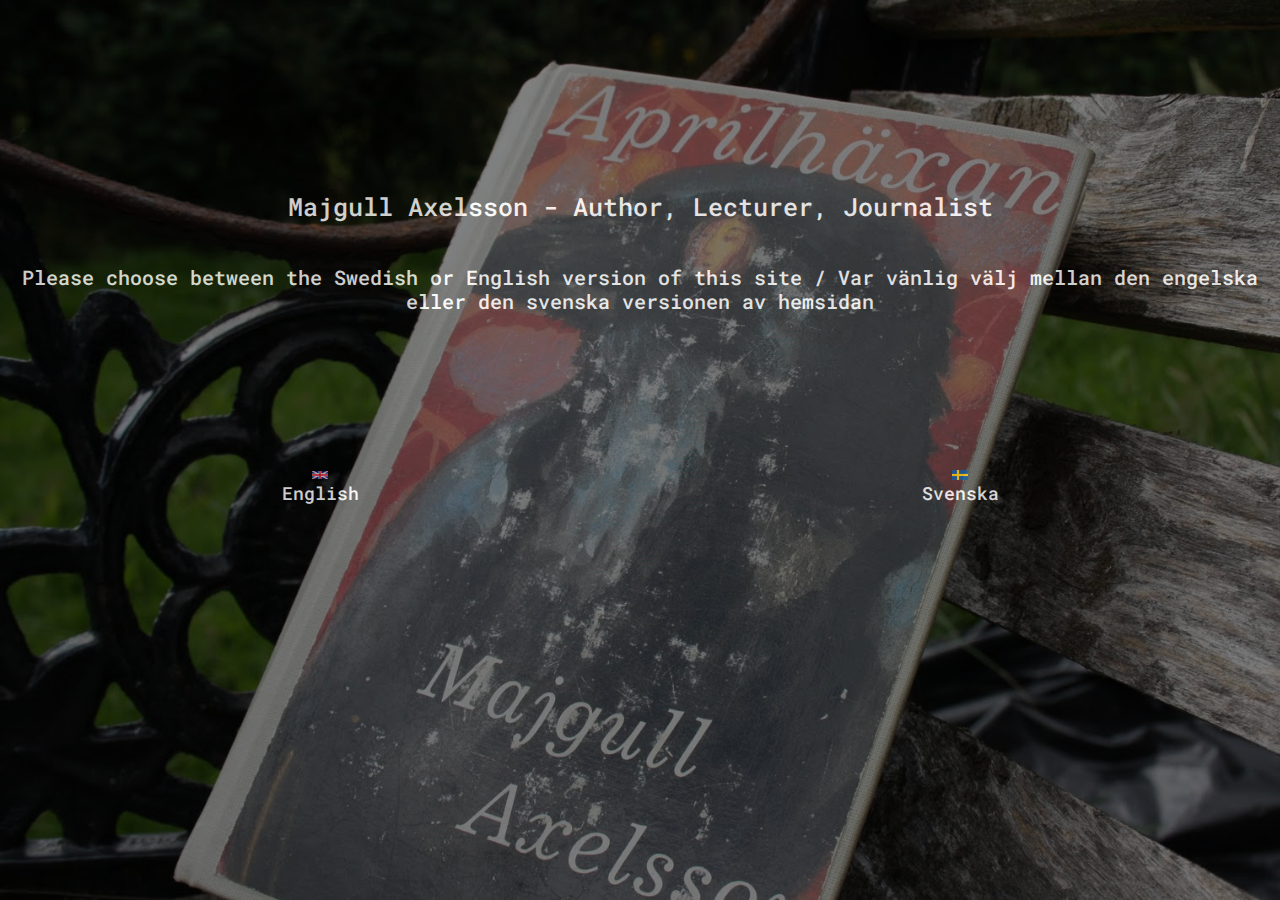
<file: index.html>
<!-- Landing page for language selection. -->
<!doctype html>
<html lang="en">

<head>
  <title>Majgull Axelsson - Author, Lecturer and Journalist</title>
  <!-- Required meta tags -->
  <meta charset="utf-8">
  <meta name="viewport" content="width=device-width, initial-scale=1, shrink-to-fit=no">

  <!-- Bootstrap CSS -->
  <link rel="stylesheet" href="https://stackpath.bootstrapcdn.com/bootstrap/4.3.1/css/bootstrap.min.css"
    integrity="sha384-ggOyR0iXCbMQv3Xipma34MD+dH/1fQ784/j6cY/iJTQUOhcWr7x9JvoRxT2MZw1T" crossorigin="anonymous">

  <!-- Optional JavaScript -->
  <!-- jQuery first, then Popper.js, then Bootstrap JS -->
  <script src="https://ajax.googleapis.com/ajax/libs/jquery/3.5.1/jquery.min.js"></script>
  <script src="https://cdnjs.cloudflare.com/ajax/libs/popper.js/1.14.7/umd/popper.min.js"
    integrity="sha384-UO2eT0CpHqdSJQ6hJty5KVphtPhzWj9WO1clHTMGa3JDZwrnQq4sF86dIHNDz0W1"
    crossorigin="anonymous"></script>
  <script src="https://stackpath.bootstrapcdn.com/bootstrap/4.3.1/js/bootstrap.min.js"
    integrity="sha384-JjSmVgyd0p3pXB1rRibZUAYoIIy6OrQ6VrjIEaFf/nJGzIxFDsf4x0xIM+B07jRM"
    crossorigin="anonymous"></script>
  <!-- My CSS -->
  <link rel="stylesheet" href="assets/css/styles.css">
</head>

<body id="bg-img">
  <div id="index-intro-container" class="container-fluid" style="display: none;">
    <!-- Display used with inline JavaScript to use jQuery hide while maintaining compatibility for users without JS in their browsers. A rarity, but Stack Oveflow said it could happen. -->


    <div class="row">
      <div class="col-12 index-headers">
        <h1>Majgull Axelsson - Author, Lecturer, Journalist</h1><br>
        <br>
        <h2> Please choose between the Swedish or English version of this site / Var vänlig välj mellan den engelska
          eller den svenska versionen av hemsidan</h2><br>
      </div>

      <br>
      <br>

      <div class="col-md language-choice">

        <a id="en" href="en/start.html"><img src="assets/images/icons/united-kingdom-flag-icon-16.png"  alt="Language toggle button (English)"><br>
          <h3>English</h3>
        </a><br>
      </div>

      <div class="col-md language-choice">
        <a id="sv" href="sv/start.html"><img src="assets/images/icons/sweden-flag-icon-16.png"  alt="Language toggle button (Swedish)"><br>
          <h3>Svenska</h3>
        </a><br>
      </div>
    </div>
  </div>

    <script>

      // Fade-in animation to trigger when the DOM is fully loaded.

      $(document).ready(function () {

        $("#index-intro-container").fadeIn(1000);

      });

    </script>

    <!-- My JavaScript -->
    <script src="assets/js/main.js"></script>
</body>
</html>
</file>
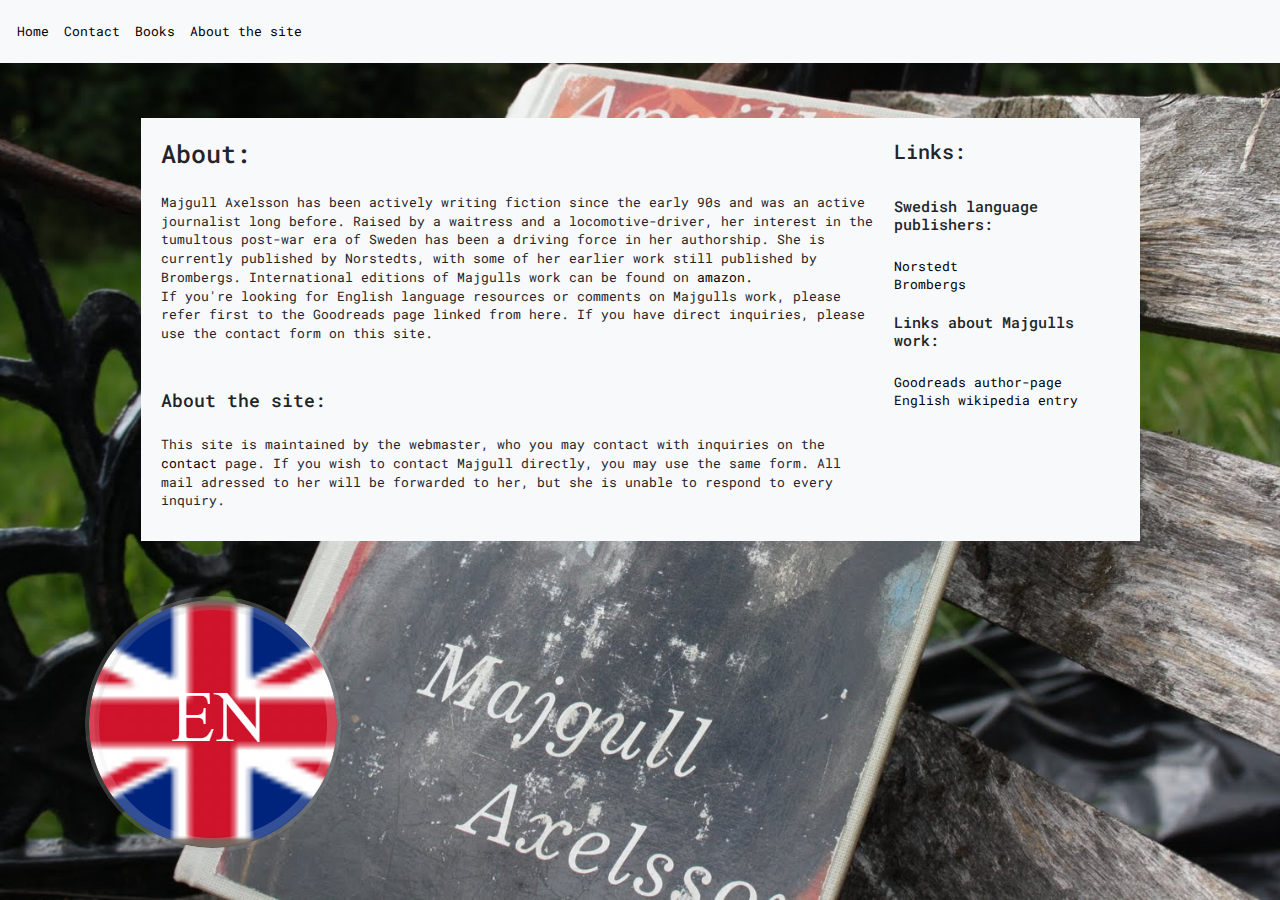
<file: en/about.html>
<!-- English language version, only content is affected, code is the same in the /sv/ version with the exception of changed file-paths for internal assets.-->
<!doctype html>
<html lang="en">
<head>
    <title>About the site</title>
    <!-- Required meta tags -->
    <meta charset="utf-8">
    <meta name="viewport" content="width=device-width, initial-scale=1, shrink-to-fit=no">

    <!-- jQuery, Bootstrap etc-->
    <script src="https://ajax.googleapis.com/ajax/libs/jquery/3.5.1/jquery.min.js"></script>
    <script src="https://cdnjs.cloudflare.com/ajax/libs/popper.js/1.16.0/umd/popper.min.js"></script>
    <script src="https://maxcdn.bootstrapcdn.com/bootstrap/4.5.0/js/bootstrap.min.js"></script>

    <!-- Bootstrap CSS -->
    <link rel="stylesheet" href="https://stackpath.bootstrapcdn.com/bootstrap/4.3.1/css/bootstrap.min.css"
        integrity="sha384-ggOyR0iXCbMQv3Xipma34MD+dH/1fQ784/j6cY/iJTQUOhcWr7x9JvoRxT2MZw1T" crossorigin="anonymous">
    <!-- My CSS -->
    <link rel="stylesheet" href="../assets/css/styles.css">
</head>
<body id="bg-img">
    <!-- NavBar -->
    <nav class="navbar navbar-expand-sm bg-light navbar-light" id="navbar-styles">
        <button class="navbar-toggler" type="button" data-toggle="collapse" data-target="#main-nav"><span
                class="navbar-toggler-icon"></span></button>
        <div class="collapse navbar-collapse" id="main-nav">
            <ul class="navbar-nav">
                <li class="nav-item mr-2">
                    <a class="nav-link" href="start.html">Home</a>
                </li>
                <li class="nav-item mr-2">
                    <a class="nav-link" href="contact.html">Contact</a>
                </li>
                <li class="nav-item mr-2">
                    <a class="nav-link" href="books.html">Books</a>
                </li>
                <li class="nav-item mr-2">
                    <a class="nav-link active" href="about.html">About the site</a>
                </li>
            </ul>
        </div>
    </nav>

    <div class="container">
        <div class="row content-wrapper bg-light center-col-style">

            <div class="col-lg-9 col-md-12 center-col-style">
                <h1>About:</h1><br>
                <p>Majgull Axelsson has been actively writing fiction since the early 90s and was an active journalist
                    long before. Raised by a waitress and a locomotive-driver,
                    her interest in the tumultous post-war era of Sweden has been a driving force in her authorship. She
                    is currently published by Norstedts, with some of her earlier
                    work still published by Brombergs. International editions of Majgulls work can be found on <a
                        href="https://www.amazon.com/kindle-dbs/entity/author/B001H6WTJQ?_encoding=UTF8&node=283155&offset=0&pageSize=12&searchAlias=stripbooks&sort=author-sidecar-rank&page=1&langFilter=default#formatSelectorHeader"
                        target="_blank">amazon.</a>
                    <br>
                    If you're looking for English language resources or comments on Majgulls work, please refer first to
                    the Goodreads page linked from here. If you have direct inquiries, please use the contact form on
                    this site.
                </p>
                <br>
                <br>
                <h3>About the site:</h3><br>
                <p>This site is maintained by the webmaster, who you may contact with inquiries on the <a
                        href="contact.html">contact</a> page. If you wish to contact Majgull directly, you may use the
                    same
                    form. All mail adressed to her will be forwarded to her, but she is unable to respond to every
                    inquiry. </p>


            </div>
            <div class="col-lg-3 col-md-12 right-col-style">
                <h2>Links:</h2>
                <br>
                <p>
                <h4>Swedish language publishers:</h4><br>
                <a class="about-link" href="http://www.norstedts.se/forfattare/115660-majgull-axelsson"
                    target="_blank">Norstedt</a><br>
                <a class="about-link" href="https://brombergs.se/writer/majgull-axelsson/"
                    target="_blank">Brombergs</a><br>
                <br>
                <h4>Links about Majgulls work:</h4><br>
                <a class="about-link" href="https://www.goodreads.com/author/show/165549.Majgull_Axelsson"
                    target="_blank">Goodreads author-page</a><br>
                <a class="about-link" href="https://en.wikipedia.org/wiki/Majgull_Axelsson" target="_blank">English
                    wikipedia entry</a><br>
                </p>
            </div>
        </div>
        <!-- Language toggling link -->
        <div class="flag-icon-wrapper">
            <a href="../sv/about.html"><img src="../assets/images/icons/lang-token-en.png" class="flag-toggle-icon" alt="Language toggle button"></a>
        </div>
    </div>
    <!-- My JavaScript -->

    <script src="../assets/js/main.js"></script>



</body>

</html>
</file>
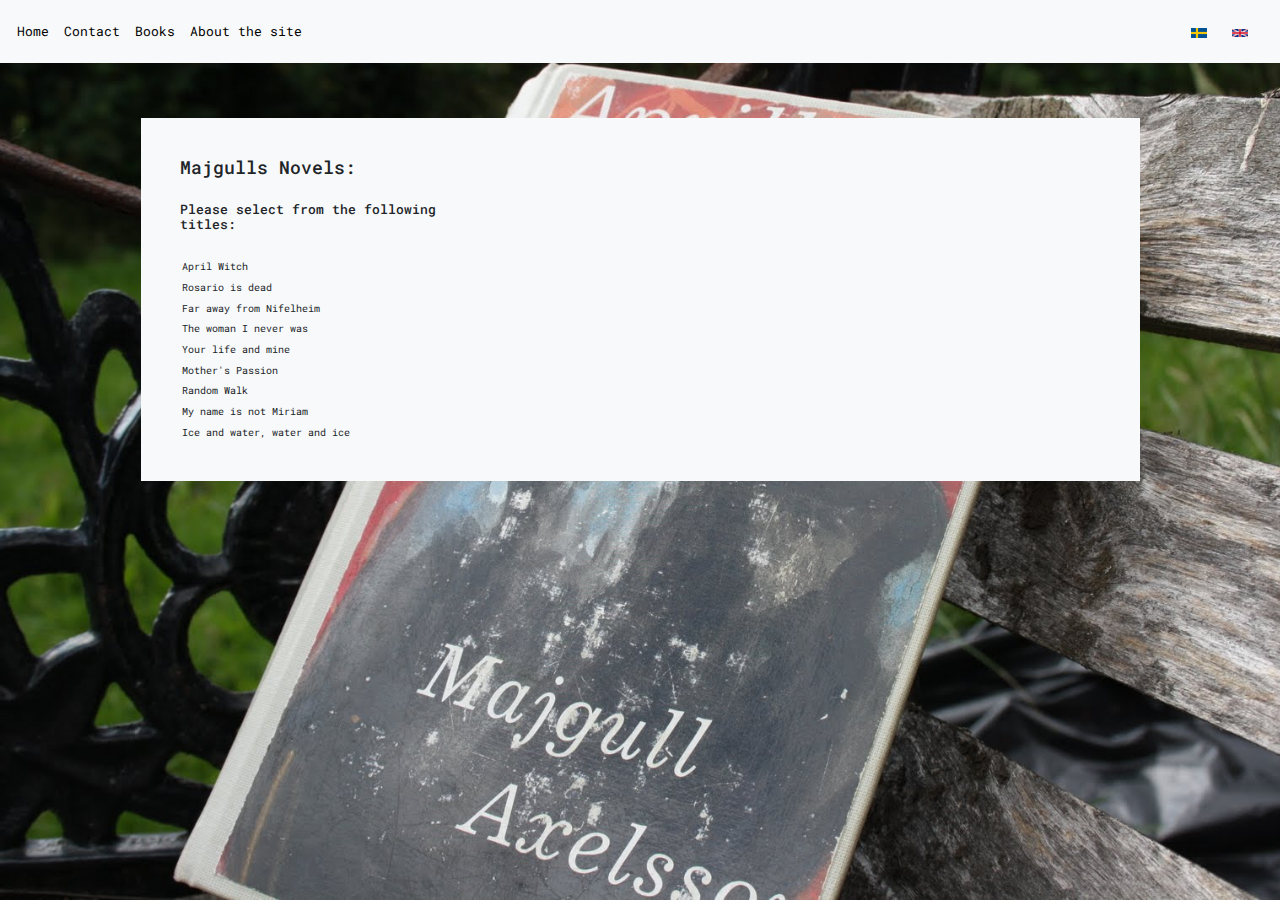
<file: en/books.html>
<!-- English language version, only content is affected, code is the same in the /sv/ version with the exception of changed file-paths for internal assets.-->
<!doctype html>
<html lang="en">

<head>
  <title>Majgull Axelsson - Author, lecturer and journalist</title>
  <!-- Required meta tags -->
  <meta charset="utf-8">
  <meta name="viewport" content="width=device-width, initial-scale=1, shrink-to-fit=no">


  <!-- jQuery, Bootstrap etc-->
  <script src="https://ajax.googleapis.com/ajax/libs/jquery/3.5.1/jquery.min.js"></script>
  <script src="https://cdnjs.cloudflare.com/ajax/libs/popper.js/1.16.0/umd/popper.min.js"></script>
  <script src="https://maxcdn.bootstrapcdn.com/bootstrap/4.5.0/js/bootstrap.min.js"></script>

  <!-- Bootstrap CSS -->
  <link rel="stylesheet" href="https://stackpath.bootstrapcdn.com/bootstrap/4.3.1/css/bootstrap.min.css"
    integrity="sha384-ggOyR0iXCbMQv3Xipma34MD+dH/1fQ784/j6cY/iJTQUOhcWr7x9JvoRxT2MZw1T" crossorigin="anonymous">
  <!-- My CSS -->
  <link rel="stylesheet" href="../assets/css/styles.css">

</head>

<body id="bg-img">
  <!-- NavBar -->
  <nav class="navbar navbar-expand-sm bg-light navbar-light" id="navbar-styles">
    <button class="navbar-toggler" type="button" data-toggle="collapse" data-target="#main-nav"><span
        class="navbar-toggler-icon"></span></button>
    <div class="collapse navbar-collapse" id="main-nav">
      <ul class="navbar-nav">
        <li class="nav-item mr-2">
          <a class="nav-link" href="start.html">Home</a>
        </li>
        <li class="nav-item mr-2">
          <a class="nav-link" href="contact.html">Contact</a>
        </li>
        <li class="nav-item mr-2">
          <a class="nav-link active" href="books.html">Books</a>
        </li>
        <li class="nav-item mr-2">
          <a class="nav-link" href="about.html">About the site</a>
        </li>
      </ul>
    </div>

    <!-- Navbar section for toggling language, TODO: update on each html so the href is correct for that page -->
    <ul class="navbar-nav">
      <li class="nav-item">
        <a class="nav-link mr-4" href="../sv/books.html"><img src="../assets/images/icons/sweden-flag-icon-16.png"></a>
      </li>
      <li class="nav-item mr-4">
        <a class="nav-link" href="../en/books.html"><img
            src="../assets/images/icons/united-kingdom-flag-icon-16.png"></a>
      </li>
    </ul>
  </nav>

  <div class="container">
    <div class="row content-wrapper bg-light">
      <div class="col-md-4 col-xs-12 left-col-style">

        <!-- Buttons that trigger the tabs in accordance with bookLoader.js -->
        <div class="content-wrapper">
          <h3>Majgulls Novels:</h3>
          <br>
          <h5>Please select from the following titles:</h5>
          <br>
          <button class="btn btn-default btn-book-style" id="btn-april-en">April Witch</button><br>
          <button class="btn btn-default btn-book-style" id="btn-rosario-en">Rosario is dead</button><br>

          <button class="btn btn-default btn-book-style" id="btn-nifelheim-en">Far away from
            Nifelheim</button><br>

          <button class="btn btn-default btn-book-style" id="btn-denjagaldrigvar-en">The woman I never
            was</button><br>
          <button class="btn btn-default btn-book-style" id="btn-dittlivochmitt-en">Your life and
            mine</button><br>

          <button class="btn btn-default btn-book-style" id="btn-moderspassion-en">Mother's Passion</button><br>

          <button class="btn btn-default btn-book-style" id="btn-slumpvandring-en">Random Walk</button><br>

          <button class="btn btn-default btn-book-style" id="btn-miriam-en" href="#miriam-tab">My name is not
            Miriam</button><br>
          <button class="btn btn-default btn-book-style" id="btn-isochvatten-en">Ice and water, water and
            ice</button><br>

        </div>

      </div>
      <div class="col-md-8 col-xs-12 center-col-style">
        <span id="book-content-span">
          <span id="img-container">
          </span>
          <p id="book-data" style="float: right;">
          <h2 id="title"></h2>
          <br>
          <h5 id="published"></h5>
          <br>
          <h5 id="isbn"></h5>
          <br>
          <h5 id="quote"></h5>
          <br>
          <h5 id="goodreads"></h5>
          </p>
        </span>
      </div>
    </div>
  </div>

  <!-- My JavaScript -->

  <script src="../assets/js/bookLoader.js"></script>
  <script src="../assets/js/main.js"></script>

</body>

</html>
</file>
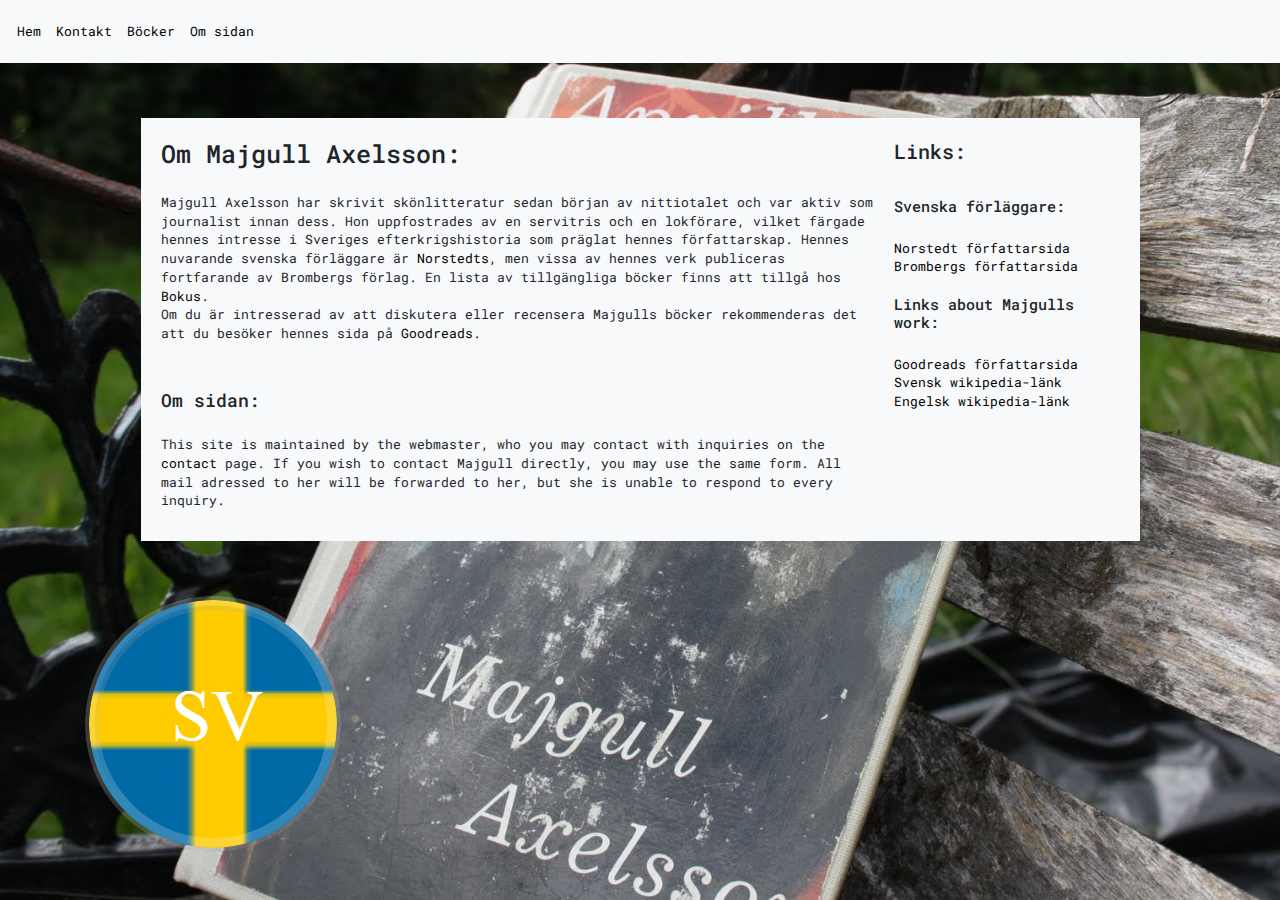
<file: sv/about.html>
<!-- Swedish language version, only content is affected, code is the same in the /en/ version with the exception of changed file-paths for internal assets.-->
<!doctype html>
<html lang="sv">

<head>
    <title>Majgull Axelsson - Om sidan</title>
    <!-- Required meta tags -->
    <meta charset="utf-8">
    <meta name="viewport" content="width=device-width, initial-scale=1, shrink-to-fit=no">

    <!-- jQuery, Bootstrap etc-->
    <script src="https://ajax.googleapis.com/ajax/libs/jquery/3.5.1/jquery.min.js"></script>
    <script src="https://cdnjs.cloudflare.com/ajax/libs/popper.js/1.16.0/umd/popper.min.js"></script>
    <script src="https://maxcdn.bootstrapcdn.com/bootstrap/4.5.0/js/bootstrap.min.js"></script>

    <!-- Bootstrap CSS -->
    <link rel="stylesheet" href="https://stackpath.bootstrapcdn.com/bootstrap/4.3.1/css/bootstrap.min.css"
        integrity="sha384-ggOyR0iXCbMQv3Xipma34MD+dH/1fQ784/j6cY/iJTQUOhcWr7x9JvoRxT2MZw1T" crossorigin="anonymous">
    <!-- My CSS -->
    <link rel="stylesheet" href="../assets/css/styles.css">
</head>

<body id="bg-img">
    <!-- NavBar -->
    <nav class="navbar navbar-expand-sm bg-light navbar-light" id="navbar-styles">
        <button class="navbar-toggler" type="button" data-toggle="collapse" data-target="#main-nav"><span
                class="navbar-toggler-icon"></span></button>
        <div class="collapse navbar-collapse" id="main-nav">
            <ul class="navbar-nav">
                <li class="nav-item mr-2">
                    <a class="nav-link active" href="start.html">Hem</a>
                  </li>
                  <li class="nav-item mr-2">
                    <a class="nav-link" href="contact.html">Kontakt</a>
                  </li>
                  <li class="nav-item mr-2">
                    <a class="nav-link" href="books.html">Böcker</a>
                  </li>
                  <li class="nav-item mr-2">
                    <a class="nav-link" href="about.html">Om sidan</a>
                  </li>
            </ul>
        </div>
    </nav>

    <div class="container">
        <div class="row content-wrapper bg-light center-col-style">

            <div class="col-lg-9 col-md-12 center-col-style">
                <h1>Om Majgull Axelsson:</h1><br>
                <p>Majgull Axelsson har skrivit skönlitteratur sedan början av nittiotalet och var aktiv som journalist
                    innan dess. Hon uppfostrades av en servitris och en lokförare, vilket färgade hennes intresse i
                    Sveriges efterkrigshistoria som präglat hennes författarskap. Hennes nuvarande svenska förläggare är
                    <a href="http://www.norstedts.se/forfattare/115660-majgull-axelsson" target="_blank">Norstedts</a>,
                    men vissa av hennes verk publiceras fortfarande av Brombergs förlag. En lista av tillgängliga böcker
                    finns att tillgå hos <a
                        href="https://www.bokus.com/cgi-bin/product_search.cgi?authors=Majgull%20Axelsson&gclid=CjwKCAjw_-D3BRBIEiwAjVMy7GpAtzVY0xLYHPKnzTU5pot8P3W92qTO81XVqCPPXwrGGNeCIFf8ORoCtLMQAvD_BwE"
                        target="_blank">Bokus</a>. <br>
                    Om du är intresserad av att diskutera eller recensera Majgulls böcker rekommenderas det att du
                    besöker hennes sida på <a href="https://www.goodreads.com/author/show/165549.Majgull_Axelsson"
                        target="_blank">Goodreads</a>.
                </p>
                <br>
                <br>
                <h3>Om sidan:</h3><br>
                <p>This site is maintained by the webmaster, who you may contact with inquiries on the <a
                        href="contact.html">contact</a> page. If you wish to contact Majgull directly, you may use the
                    same
                    form. All mail adressed to her will be forwarded to her, but she is unable to respond to every
                    inquiry. </p>


            </div>
            <div class="col-lg-3 col-md-12 right-col-style">
                <h2>Links:</h2>
                <br>
                <p>
                <h4>Svenska förläggare:</h4><br>
                <a class="about-link" href="http://www.norstedts.se/forfattare/115660-majgull-axelsson"
                    target="_blank">Norstedt författarsida</a><br>
                <a class="about-link" href="https://brombergs.se/writer/majgull-axelsson/" target="_blank">Brombergs
                    författarsida</a><br>
                <br>
                <h4>Links about Majgulls work:</h4><br>
                <a class="about-link" href="https://www.goodreads.com/author/show/165549.Majgull_Axelsson"
                    target="_blank">Goodreads författarsida</a><br>
                <a class="about-link" href="https://sv.wikipedia.org/wiki/Majgull_Axelsson" target="_blank">Svensk
                    wikipedia-länk</a><br>
                <a class="about-link" href="https://en.wikipedia.org/wiki/Majgull_Axelsson" target="_blank">Engelsk
                    wikipedia-länk</a><br>
                </p>
            </div>
        </div>
        <!-- Language toggling link -->
        <div class="flag-icon-wrapper">
            <a href="../en/about.html"><img src="../assets/images/icons/lang-token-sv.png" class="flag-toggle-icon"
                    alt="Language toggle button"></a>
        </div>
    </div>
    <!-- My JavaScript -->

    <script src="../assets/js/main.js"></script>



</body>

</html>
</file>
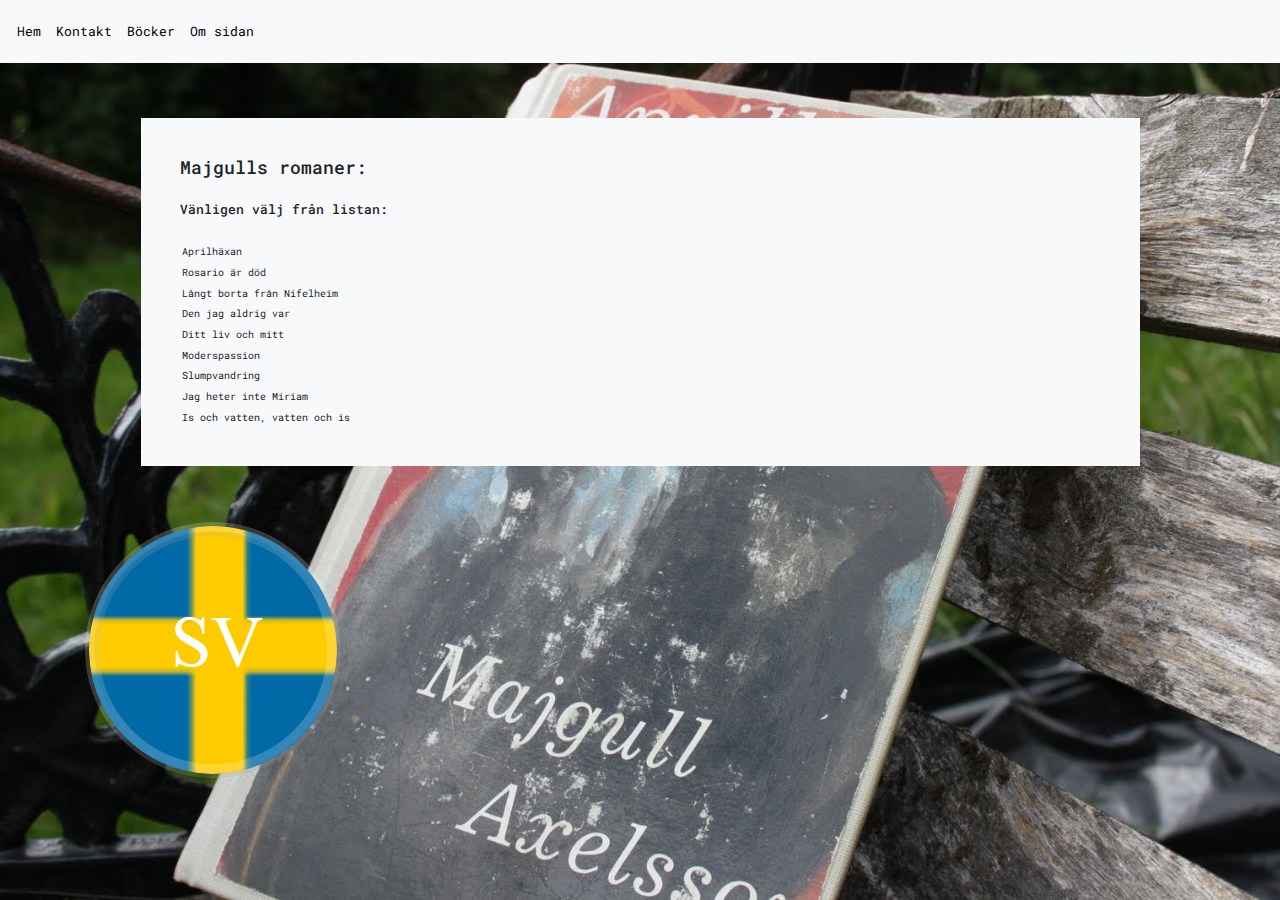
<file: sv/books.html>
<!-- Swedish language version, only content is affected, code is the same in the /en/ version with the exception of changed file-paths for internal assets.-->
<!doctype html>
<html lang="sv">

<head>
  <title>Majgull Axelsson - Böcker av Majgull Axelsson</title>
  <!-- Required meta tags -->
  <meta charset="utf-8">
  <meta name="viewport" content="width=device-width, initial-scale=1, shrink-to-fit=no">


  <!-- jQuery, Bootstrap etc-->
  <script src="https://ajax.googleapis.com/ajax/libs/jquery/3.5.1/jquery.min.js"></script>
  <script src="https://cdnjs.cloudflare.com/ajax/libs/popper.js/1.16.0/umd/popper.min.js"></script>
  <script src="https://maxcdn.bootstrapcdn.com/bootstrap/4.5.0/js/bootstrap.min.js"></script>

  <!-- Bootstrap CSS -->
  <link rel="stylesheet" href="https://stackpath.bootstrapcdn.com/bootstrap/4.3.1/css/bootstrap.min.css"
    integrity="sha384-ggOyR0iXCbMQv3Xipma34MD+dH/1fQ784/j6cY/iJTQUOhcWr7x9JvoRxT2MZw1T" crossorigin="anonymous">
  <!-- My CSS -->
  <link rel="stylesheet" href="../assets/css/styles.css">
</head>

<body id="bg-img">
  <!-- NavBar -->
  <nav class="navbar navbar-expand-sm bg-light navbar-light" id="navbar-styles">
    <button class="navbar-toggler" type="button" data-toggle="collapse" data-target="#main-nav"><span
        class="navbar-toggler-icon"></span></button>
    <div class="collapse navbar-collapse" id="main-nav">
      <ul class="navbar-nav">
        <li class="nav-item mr-2">
          <a class="nav-link" href="start.html">Hem</a>
        </li>
        <li class="nav-item mr-2">
          <a class="nav-link" href="contact.html">Kontakt</a>
        </li>
        <li class="nav-item mr-2">
          <a class="nav-link active" href="books.html">Böcker</a>
        </li>
        <li class="nav-item mr-2">
          <a class="nav-link" href="about.html">Om sidan</a>
        </li>
      </ul>
    </div>
  </nav>

  <div class="container">
    <div class="row content-wrapper bg-light">
      <div class="col-md-4 col-xs-12 left-col-style">

        <!-- Buttons that trigger the tabs in accordance with bookLoader.js -->
        <div class="content-wrapper">
          <h3>Majgulls romaner:</h3>
          <br>
          <h5>Vänligen välj från listan:</h5>
          <br>
          <button class="btn btn-default btn-book-style" id="btn-april-sv">Aprilhäxan</button><br>
          <button class="btn btn-default btn-book-style" id="btn-rosario-sv">Rosario är död</button><br>

          <button class="btn btn-default btn-book-style" id="btn-nifelheim-sv">Långt borta från Nifelheim</button><br>

          <button class="btn btn-default btn-book-style" id="btn-denjagaldrigvar-sv">Den jag aldrig var</button><br>
          <button class="btn btn-default btn-book-style" id="btn-dittlivochmitt-sv">Ditt liv och mitt</button><br>

          <button class="btn btn-default btn-book-style" id="btn-moderspassion-sv">Moderspassion</button><br>

          <button class="btn btn-default btn-book-style" id="btn-slumpvandring-sv">Slumpvandring</button><br>

          <button class="btn btn-default btn-book-style" id="btn-miriam-sv" href="#miriam-tab">Jag heter inte Miriam</button><br>
          <button class="btn btn-default btn-book-style" id="btn-isochvatten-sv">Is och vatten, vatten och is</button><br>

        </div>

      </div>
      <div class="col-md-8 col-xs-12 center-col-style">
        <span id="book-content-span">
          <span id="img-container">
          </span>
          <p id="book-data" style="float: right;">
          <h2 id="title"></h2>
          <br>
          <h5 id="published"></h5>
          <br>
          <h5 id="isbn"></h5>
          <br>
          <h5 id="quote"></h5>
          <br>
          <h5 id="goodreads"></h5>
          </p>
        </span>
      </div>
    </div>
    <!-- Language toggling link -->
    <div class="flag-icon-wrapper">
      <a href="../en/books.html"><img src="../assets/images/icons/lang-token-sv.png" class="flag-toggle-icon" alt="Language toggle button"></a>
    </div>
  </div>

  <!-- My JavaScript -->

  <script src="../assets/js/bookLoader.js"></script>
  <script src="../assets/js/main.js"></script>

</body>

</html>
</file>
<file: assets/css/styles.css>
@import url('https://fonts.googleapis.com/css2?family=Roboto+Mono:ital@0;1&display=swap');

/* Rem-compliant site-wide font styling*/

html { 
    font-size: 62.5%; /* 10px */
}

/* General site-wide styling */

a{
    color: #000000;
    text-decoration: none;
}
a:hover{
    color: #000000;
    text-decoration: underline;
}

body {
    font-family: "Roboto Mono", sans-serif; /* Site-wide font with fall-back */
    font-size: 1.25rem;
}

#bg-img{
    background-image: url("../images/aprilhaxan-bg.JPG");
    background-repeat: no-repeat;
    background-size: cover;
    background-attachment: fixed;
}
.image-wrap{ /* Styling for image-wrapper, useful on multiple pages */
    float: left;
    height: auto;
    padding: 2.5%;
}
.left-col-style{ /* Styling the content of the left-hand bootstrap grid cols */
    max-width: 95%;
    padding: 1%;
}
.center-col-style{ /* Styling the content of the center bootstrap grid col */
    
    max-width: 90%;
    padding: 1%;
    
}

.right-col-style{
    
    max-width: 95%;
    padding: 1%;
    
}

/* Relevant ONLY to language-selector index.html in root folder */

.index-headers{
    margin-top: 15%;
}

.language-choice{
    margin-top: 10%;
}

#index-intro-container{
    height: 100vh;
    width: 100vw;
    background-color: rgba(0, 0, 0, 0.6);
    color: #ffffff;
    text-align: center;
}

#index-intro-container a{
    color: #ffffff;
    text-decoration: none;
}


/* NavBar site-wide styles */

.nav-link{
    padding: 10px;
}

#navbar-styles{
    font-size: 1.25rem;
    padding: 12px;
}

#navbar-styles a{
    color: #000000;
    text-decoration: none;
}

/* start.html specific styles */

.content-wrapper{
    margin: 5%;
    padding: 1%;
    width: 90%;
    height: 90%;
}
.portrait-img{ 

    max-width: 90%;
    padding: 1%;
    height: auto;
    margin: auto;
}



/* books.html specific styles */

#books-navtab{
    padding-top: 5%;
    padding-bottom: 5%;
    max-width: 70%;
}

#book-data{
    padding: 5%;
    margin: 2.5%;
}
.btn-book-style{
    max-width: 95%;
    padding: 0.25rem;
    border: 1px;

}


/* Media-query CSS for smaller screen-sizes */

@media screen and(max-width: 640px){

    .portrait-img{ 

        max-width: 20%;
        padding: 2.5%;
        height: auto;
        margin: auto;
    }
}
</file>
